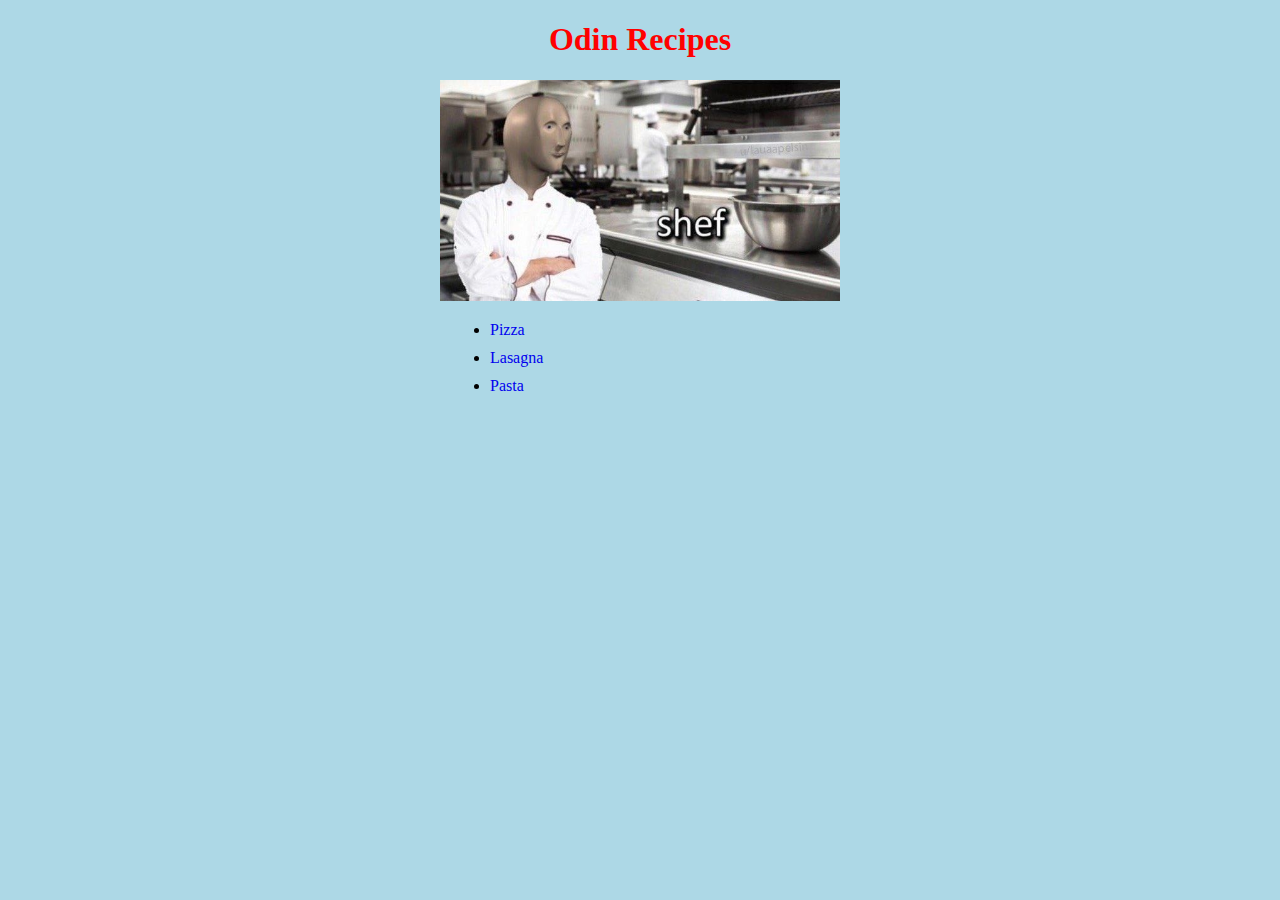
<file: index.html>
<!DOCTYPE html>
<html lang="en">
  <head>
    <meta charset="utf-8">
    <title>Odin Recipes</title>
    <link rel="stylesheet" href="styles/style.css">
  </head>

  <body>
    <div class="container">
      <h1>Odin Recipes</h1>
      <img src="./images/chef.jpg" alt="Image of a chef meme">
      <ul>
        <li class="item"><a href="./recipes/pizza.html">Pizza</a></li>
        <li class="item"><a href="./recipes/lasagna.html">Lasagna</a></li>
        <li class="item"><a href="./recipes/pasta.html">Pasta</a></li>
      </ul>
    </div>
  </body>
</html>
</file>
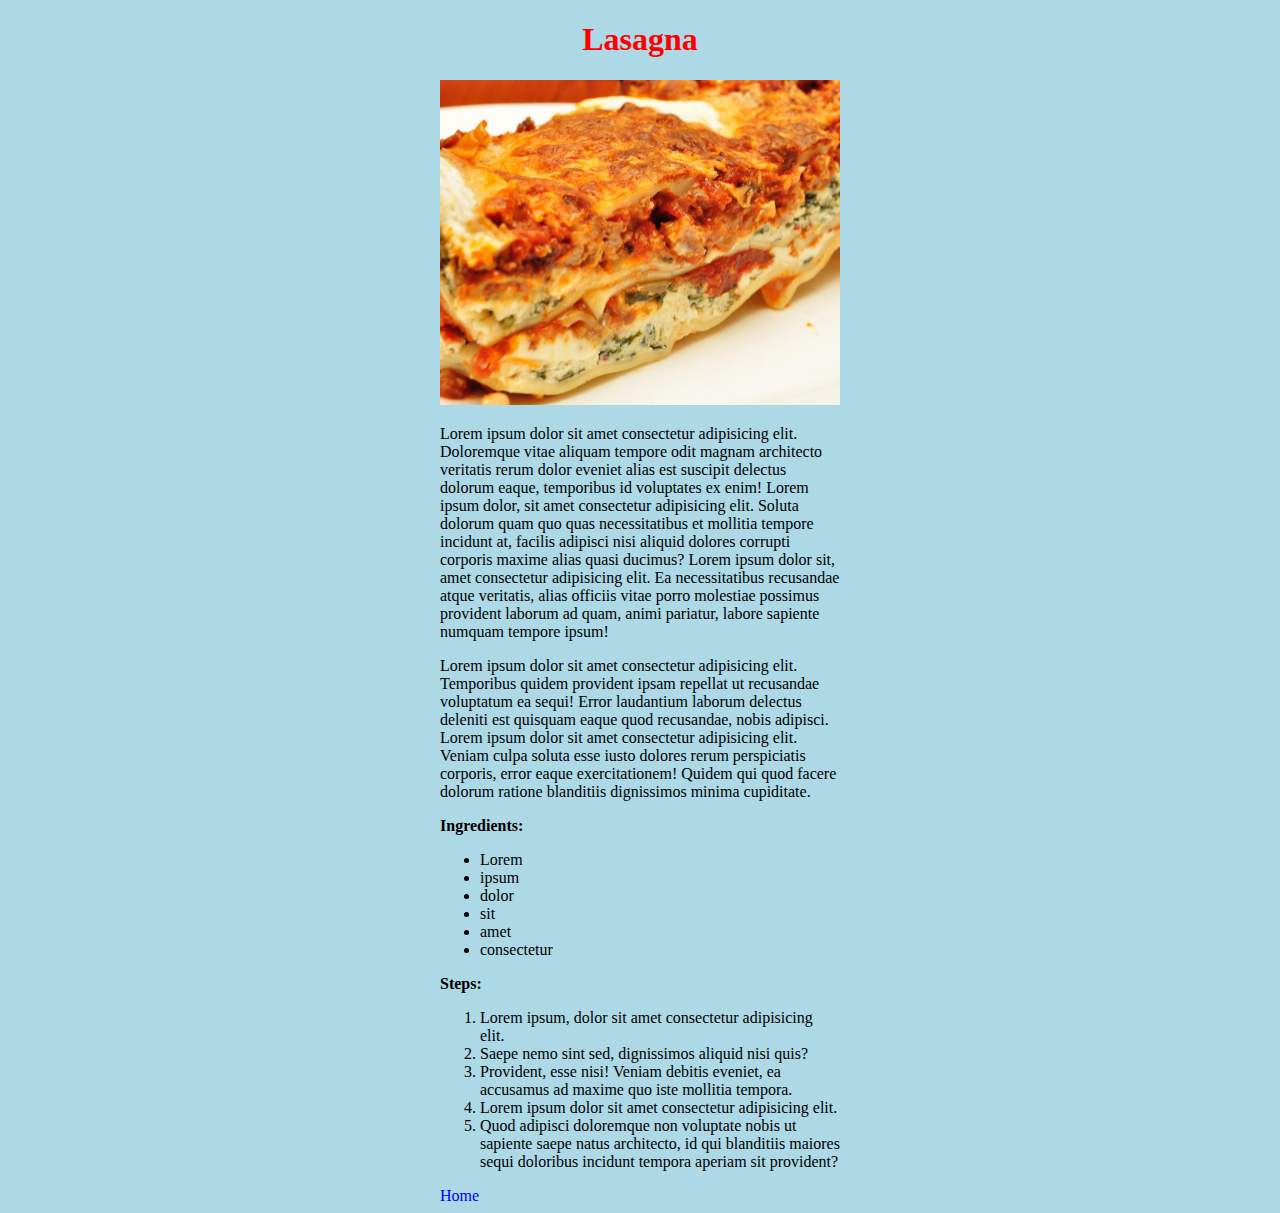
<file: recipes/lasagna.html>
<!DOCTYPE html>
<html lang="en">
  <head>
    <meta charset="utf-8">
    <title>Lasagna</title>
    <link rel="stylesheet" href="../styles/style.css">
  </head>

  <body>
    <div class="container">
      <h1>Lasagna</h1>
      <img src="../images/lasagna.jpg" alt="A Lasagna image">
      <p>Lorem ipsum dolor sit amet consectetur adipisicing elit. Doloremque vitae aliquam tempore odit magnam architecto veritatis rerum dolor eveniet alias est suscipit delectus dolorum eaque, temporibus id voluptates ex enim! Lorem ipsum dolor, sit amet consectetur adipisicing elit. Soluta dolorum quam quo quas necessitatibus et mollitia tempore incidunt at, facilis adipisci nisi aliquid dolores corrupti corporis maxime alias quasi ducimus? Lorem ipsum dolor sit, amet consectetur adipisicing elit. Ea necessitatibus recusandae atque veritatis, alias officiis vitae porro molestiae possimus provident laborum ad quam, animi pariatur, labore sapiente numquam tempore ipsum!</p>
      <p>Lorem ipsum dolor sit amet consectetur adipisicing elit. Temporibus quidem provident ipsam repellat ut recusandae voluptatum ea sequi! Error laudantium laborum delectus deleniti est quisquam eaque quod recusandae, nobis adipisci. Lorem ipsum dolor sit amet consectetur adipisicing elit. Veniam culpa soluta esse iusto dolores rerum perspiciatis corporis, error eaque exercitationem! Quidem qui quod facere dolorum ratione blanditiis dignissimos minima cupiditate.</p>
      <p><strong>Ingredients:</strong></p>
      <ul>
        <li>Lorem</li>
        <li>ipsum</li>
        <li>dolor</li>
        <li>sit</li>
        <li>amet</li>
        <li>consectetur</li>
      </ul>
      <p><strong>Steps:</strong></p>
      <ol>
        <li>Lorem ipsum, dolor sit amet consectetur adipisicing elit.</li>
        <li>Saepe nemo sint sed, dignissimos aliquid nisi quis?</li>
        <li>Provident, esse nisi! Veniam debitis eveniet, ea accusamus ad maxime quo iste mollitia tempora.</li>
        <li>Lorem ipsum dolor sit amet consectetur adipisicing elit.</li>
        <li>Quod adipisci doloremque non voluptate nobis ut sapiente saepe natus architecto, id qui blanditiis maiores sequi doloribus incidunt tempora aperiam sit provident?</li>
      </ol>
  
      <a href="../index.html">Home</a>
    </div>
  </body>
</html>
</file>
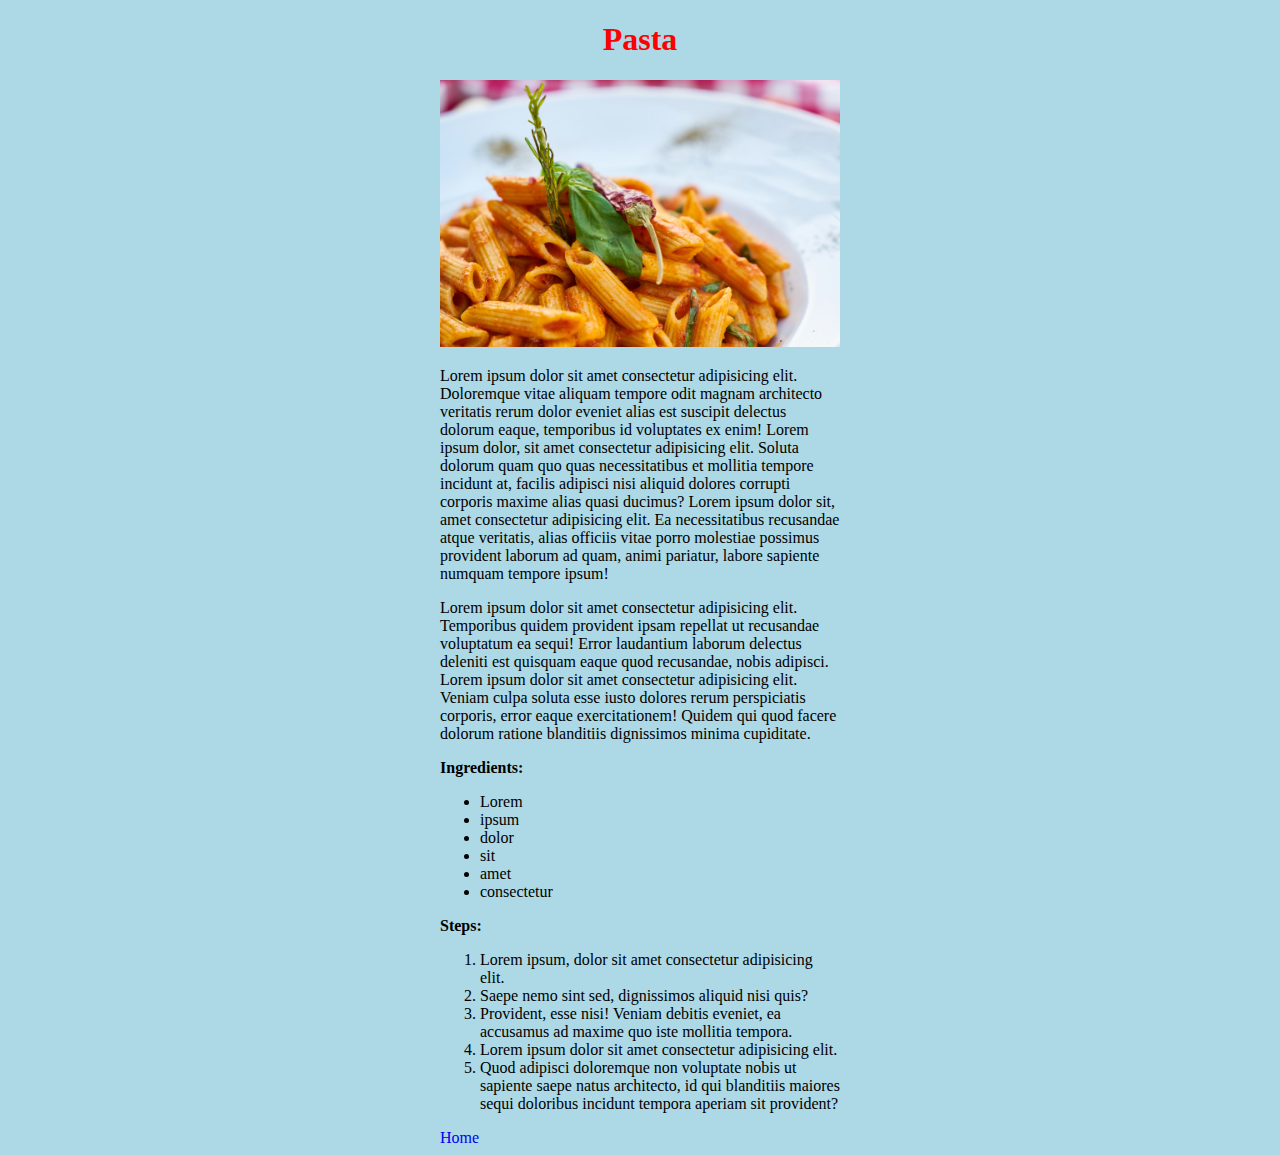
<file: recipes/pasta.html>
<!DOCTYPE html>
<html lang="en">
  <head>
    <meta charset="utf-8">
    <title>Pasta</title>
    <link rel="stylesheet" href="../styles/style.css">
  </head>

  <body>
    <div class="container">
      <h1>Pasta</h1>
      <img src="../images/pasta.jpg" alt="A pasta image">
      <p>Lorem ipsum dolor sit amet consectetur adipisicing elit. Doloremque vitae aliquam tempore odit magnam architecto veritatis rerum dolor eveniet alias est suscipit delectus dolorum eaque, temporibus id voluptates ex enim! Lorem ipsum dolor, sit amet consectetur adipisicing elit. Soluta dolorum quam quo quas necessitatibus et mollitia tempore incidunt at, facilis adipisci nisi aliquid dolores corrupti corporis maxime alias quasi ducimus? Lorem ipsum dolor sit, amet consectetur adipisicing elit. Ea necessitatibus recusandae atque veritatis, alias officiis vitae porro molestiae possimus provident laborum ad quam, animi pariatur, labore sapiente numquam tempore ipsum!</p>
      <p>Lorem ipsum dolor sit amet consectetur adipisicing elit. Temporibus quidem provident ipsam repellat ut recusandae voluptatum ea sequi! Error laudantium laborum delectus deleniti est quisquam eaque quod recusandae, nobis adipisci. Lorem ipsum dolor sit amet consectetur adipisicing elit. Veniam culpa soluta esse iusto dolores rerum perspiciatis corporis, error eaque exercitationem! Quidem qui quod facere dolorum ratione blanditiis dignissimos minima cupiditate.</p>
      <p><strong>Ingredients:</strong></p>
      <ul>
        <li>Lorem</li>
        <li>ipsum</li>
        <li>dolor</li>
        <li>sit</li>
        <li>amet</li>
        <li>consectetur</li>
      </ul>
      <p><strong>Steps:</strong></p>
      <ol>
        <li>Lorem ipsum, dolor sit amet consectetur adipisicing elit.</li>
        <li>Saepe nemo sint sed, dignissimos aliquid nisi quis?</li>
        <li>Provident, esse nisi! Veniam debitis eveniet, ea accusamus ad maxime quo iste mollitia tempora.</li>
        <li>Lorem ipsum dolor sit amet consectetur adipisicing elit.</li>
        <li>Quod adipisci doloremque non voluptate nobis ut sapiente saepe natus architecto, id qui blanditiis maiores sequi doloribus incidunt tempora aperiam sit provident?</li>
      </ol>
      
      <a href="../index.html">Home</a>
    </div>
  </body>
</html>
</file>
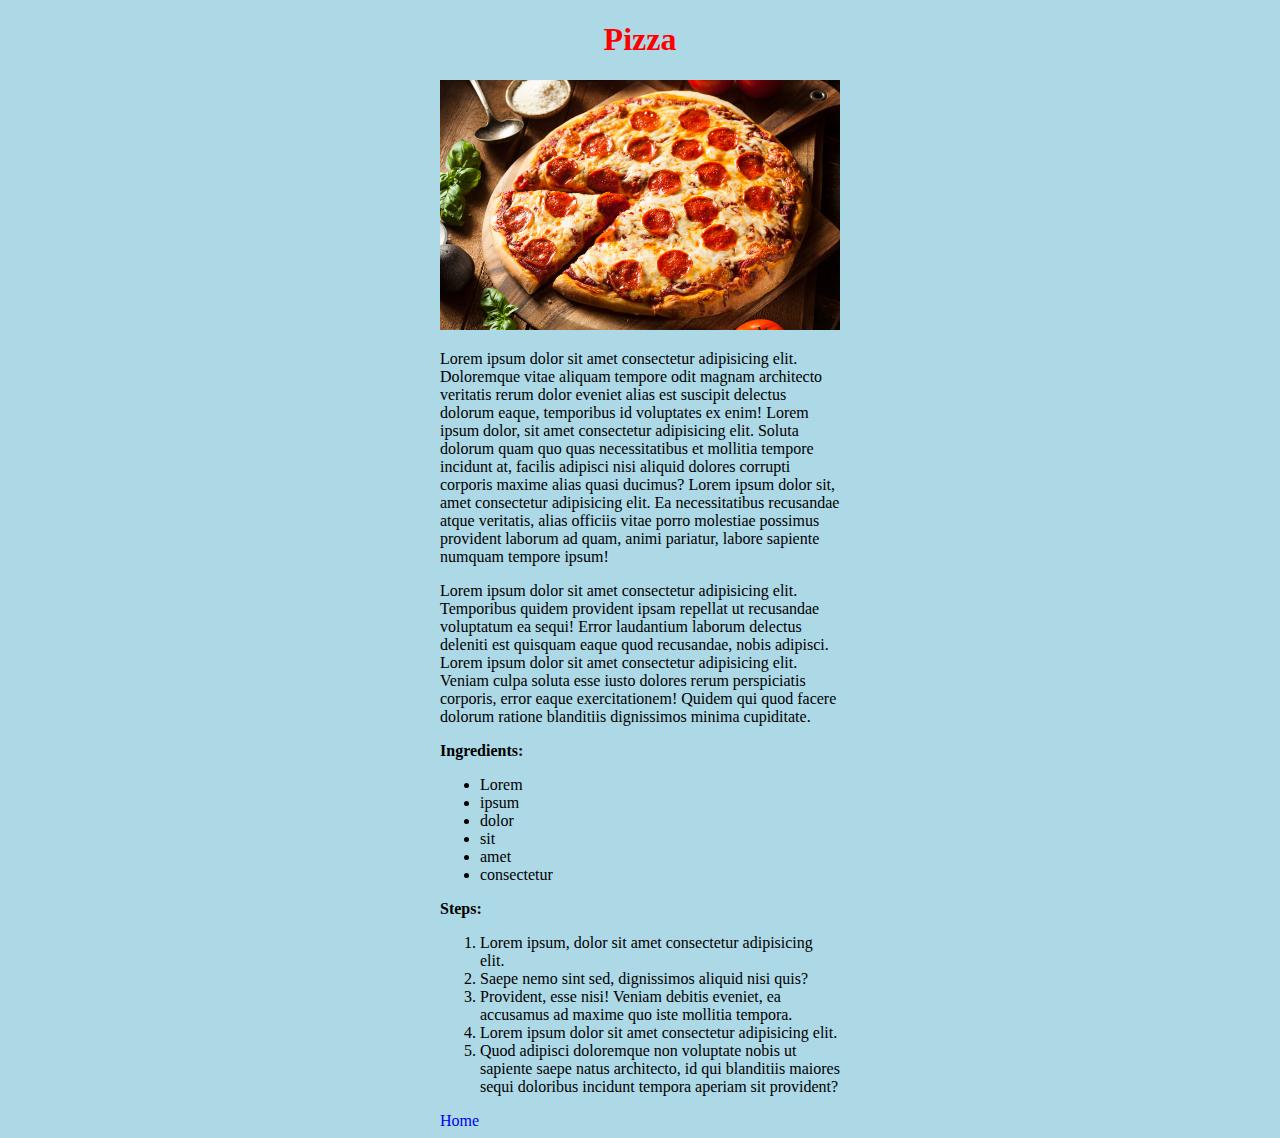
<file: recipes/pizza.html>
<!DOCTYPE html>
<html lang="en">
  <head>
    <meta charset="utf-8">
    <title>Pizza</title>
    <link rel="stylesheet" href="../styles/style.css">
  </head>

  <body>
    <div class="container">
      <h1>Pizza</h1>
      <img src="../images/pizza.jpg" alt="A pizza image">
      <p>Lorem ipsum dolor sit amet consectetur adipisicing elit. Doloremque vitae aliquam tempore odit magnam architecto veritatis rerum dolor eveniet alias est suscipit delectus dolorum eaque, temporibus id voluptates ex enim! Lorem ipsum dolor, sit amet consectetur adipisicing elit. Soluta dolorum quam quo quas necessitatibus et mollitia tempore incidunt at, facilis adipisci nisi aliquid dolores corrupti corporis maxime alias quasi ducimus? Lorem ipsum dolor sit, amet consectetur adipisicing elit. Ea necessitatibus recusandae atque veritatis, alias officiis vitae porro molestiae possimus provident laborum ad quam, animi pariatur, labore sapiente numquam tempore ipsum!</p>
      <p>Lorem ipsum dolor sit amet consectetur adipisicing elit. Temporibus quidem provident ipsam repellat ut recusandae voluptatum ea sequi! Error laudantium laborum delectus deleniti est quisquam eaque quod recusandae, nobis adipisci. Lorem ipsum dolor sit amet consectetur adipisicing elit. Veniam culpa soluta esse iusto dolores rerum perspiciatis corporis, error eaque exercitationem! Quidem qui quod facere dolorum ratione blanditiis dignissimos minima cupiditate.</p>
      <p><strong>Ingredients:</strong></p>
      <ul>
        <li>Lorem</li>
        <li>ipsum</li>
        <li>dolor</li>
        <li>sit</li>
        <li>amet</li>
        <li>consectetur</li>
      </ul>
      <p><strong>Steps:</strong></p>
      <ol>
        <li>Lorem ipsum, dolor sit amet consectetur adipisicing elit.</li>
        <li>Saepe nemo sint sed, dignissimos aliquid nisi quis?</li>
        <li>Provident, esse nisi! Veniam debitis eveniet, ea accusamus ad maxime quo iste mollitia tempora.</li>
        <li>Lorem ipsum dolor sit amet consectetur adipisicing elit.</li>
        <li>Quod adipisci doloremque non voluptate nobis ut sapiente saepe natus architecto, id qui blanditiis maiores sequi doloribus incidunt tempora aperiam sit provident?</li>
      </ol>
  
      <a href="../index.html">Home</a>
    </div>
  </body>
</html>
</file>
<file: styles/style.css>
html {
    background-color: lightblue;
}

h1 {
    color: red;
    text-align: center;
}

img {
    width: 400px;
    height: auto;
}

p {
    font-family: 'Times New Roman', Times, serif;
}

.item {
    margin: 10px;
}

.container {
    width: 400px;
    margin: 0 auto;
}

a {
    text-decoration: none;
}
</file>
